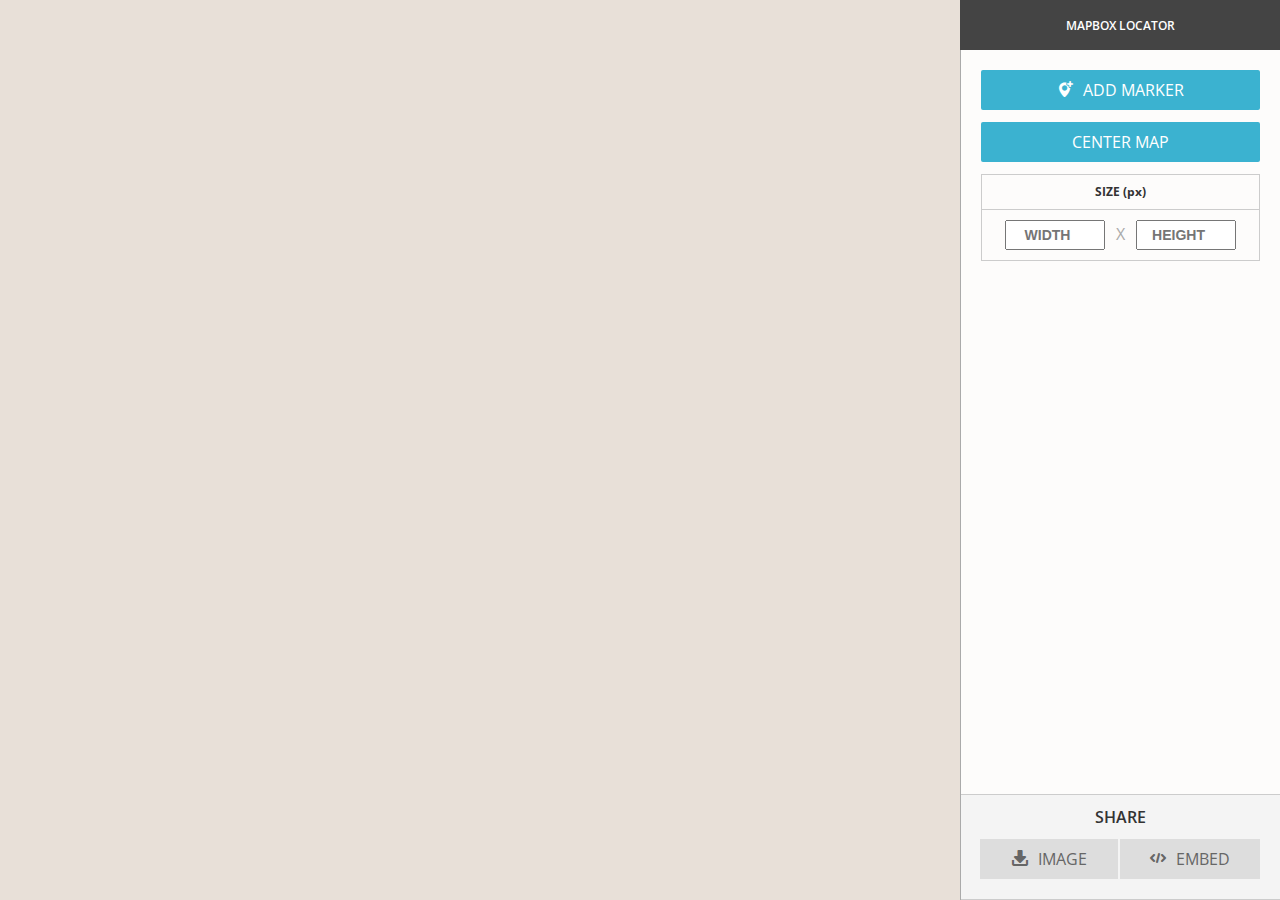
<file: index.html>
<html>

<head>
	<title>Testing</title>

	<link href='https://api.tiles.mapbox.com/mapbox.js/v0.6.7/mapbox.css' rel='stylesheet' />
	<link href='https://fonts.googleapis.com/css?family=Open+Sans+Condensed:700|Open+Sans:400,600' rel='stylesheet' type='text/css'>
	<link rel="stylesheet" href="css/icons/style.css" />
    <link rel="stylesheet" href="css/style.css" type="text/css" />
    <link rel="stylesheet" href="css/mapbox.share.css" type="text/css" />

</head>	

<body>

	<div id="header">
	    <h1>MapBox Locator</h1>
	</div>

	<div id="content">
	    
		<div id="controls">
			<div id="basic-controls" class="pad">

				<a href="#" id="add-marker" class="icon-marker button blue block" data-nofollow>Add marker</a>
				<a href="#" id="show-all" class="button blue block show-all" data-nofollow>Center map</a>

				<div id="map-size" class="box">
					<h3>SIZE <span>(px)</h3>
					<input type="number" id="map-width" placeholder="width" class="change-size" />
					<span class="x">X</span>

					<input type="number" id="map-height" placeholder="height" class="change-size" />
				</div>
			</div>

			<div id="adding-marker" class="hide">
				<h2 class="title">Place marker</h2>
				<div class="pad">
					<p class="info">Click and hold to place a marker on the map.</p>
					<a href="#" id="cancel-marker" class="button block" data-nofollow>Cancel</a>
				</div>
			</div>

			<div id="edit-marker" class="clearfix hide">
				<h2 class="title">Edit marker</h2>
				
				<div class="pad clearfix">
					<fieldset class="clearfix">
						<label for="color" class="left">Color</label>
						<select name="color" id="marker-color">
							<option value="000000" selected>Black</option>
							<option value="3178b5">Blue</option>
							<option value="dc463f">Red</option>
							<option value="5ea154">Green</option>
							<option value="f8b44e">Orange</option>
						</select>
					</fieldset>

					<fieldset class="clearfix">
						<label for="icon" class="left">Icon</label>
						<select name="icon" id="marker-icon">
							<!-- Markers load here -->
						</select>
					</fieldset>

					<fieldset>
						<label for="marker-content">Tooltip Content</label>
						<textarea name="marker-content" id="" rows="3" placeholder="(HTML is allowed)"></textarea>
					</fieldset>
					
					<a href="#" id="delete-marker" class="button" data-nofollow>Delete</a>
					<a href="#" id="save-marker" class="button blue" data-nofollow>Save</a>
				</div>
				
			</div>
		</div>

		<div id="error" class="hide"></div>
		
		<!-- Sharing Options -->
		<div id="save" class="clearfix">
			<h3 class="title">Share</h3>
			<div class="buttons clearfix">
				<a href="#" id="generate-image" class="button icon-download" data-nofollow>Image</a>
				<a href="#" id="generate-embed" class="button icon-embed" data-nofollow>Embed</a>
			</div>

			<div id="share-code" class="hide">
				
				<p>Copy and paste the following HTML:</p>
				<textarea id="generate-result"></textarea>
				
			</div>

		</div>

	</div>
	
	<div id="map-wrapper" class="no-box-size">
		<div id="map" class="map"><!-- Load MapBox Map--></div>
	</div>
	


<!-- JS Scripts -->

<script src="https://ajax.googleapis.com/ajax/libs/jquery/1.9.1/jquery.min.js"></script>
<script src="js/third-party/underscore-min.js"></script>
<script src="js/third-party/backbone-min.js"></script>
<script src='https://api.tiles.mapbox.com/mapbox.js/v0.6.7/mapbox.js'></script>
<script src="js/locator.js"></script>

</body>

</html>
</file>
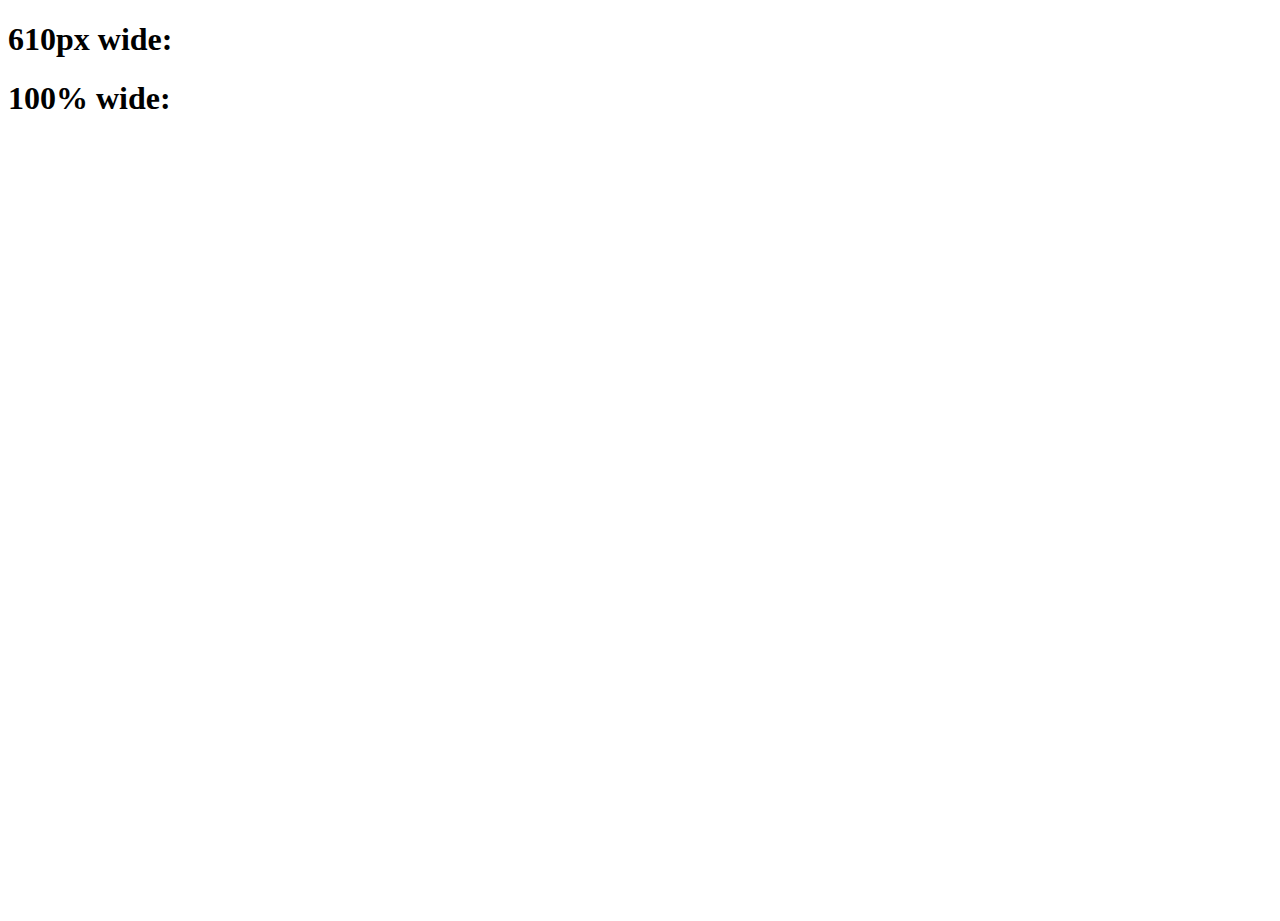
<file: embed.html>
<!DOCTYPE html>
<html>
<head>

<title>Sample MapBox Locator Embed File</title>

<style>
	html, body {
		height: 100%;
	}
</style>
</head>
<body>

<h1>610px wide:</h1>

<div class="mapbox-map" data-mapid="examples.map-vyofok3q" data-lon="-77.03113725662232" data-lat="38.913330960230894" data-zoom="17" data-width="610px" data-height="400px"><div class="marker" data-name="pin-m" data-symbol="star" data-color="000000" data-lon="-77.03267148017883" data-lat="38.913189042807836" data-tooltip="MapBox%20HQ.%0A%0A%3Ca%20href%3D%22http%3A%2F%2Fmapbox.com%22%3EMapbox.com%3C%2Fa%3E"></div><div class="marker" data-name="pin-m" data-symbol="" data-color="dc463f" data-lon="-77.0296030330658" data-lat="38.91405723907152" data-tooltip="An%20intersection%20of%20two%20roads."></div><div class="marker" data-name="pin-m" data-symbol="park" data-color="3178b5" data-lon="-77.02961376190186" data-lat="38.91260467395815" data-tooltip="A%20tree%20used%20to%20be%20%3Cem%3Eplanted%20here%3C%2Fem%3E%2C%20years%20ago."></div></div><script class="mapbox-embed" async="" src="//localhost:8000/embed.js" charset="utf-8"></script>

<h1>100% wide:</h1>

<div class="mapbox-map" data-mapid="examples.map-vyofok3q" data-lon="-77.03113725662232" data-lat="38.913330960230894" data-zoom="17" data-width="100%" data-height="400px"><div class="marker" data-name="pin-m" data-symbol="star" data-color="000000" data-lon="-77.03267148017883" data-lat="38.913189042807836" data-tooltip="MapBox%20HQ.%0A%0A%3Ca%20href%3D%22http%3A%2F%2Fmapbox.com%22%3EMapbox.com%3C%2Fa%3E"></div><div class="marker" data-name="pin-m" data-symbol="" data-color="dc463f" data-lon="-77.0296030330658" data-lat="38.91405723907152" data-tooltip="An%20intersection%20of%20two%20roads."></div><div class="marker" data-name="pin-m" data-symbol="park" data-color="3178b5" data-lon="-77.02961376190186" data-lat="38.91260467395815" data-tooltip="A%20tree%20used%20to%20be%20%3Cem%3Eplanted%20here%3C%2Fem%3E%2C%20years%20ago."></div></div><script class="mapbox-embed" async="" src="//localhost:8000/embed.js" charset="utf-8"></script>

</body>
</html>
</file>
<file: css/icons/style.css>
@font-face {
	font-family: 'icon';
	src:url('fonts/icon.eot');
}
@font-face {
	font-family: 'icon';
	src: url([data-uri]) format('woff'),
		 url([data-uri]) format('truetype');
	font-weight: normal;
	font-style: normal;
}

/* Use the following CSS code if you want to use data attributes for inserting your icons */
[data-icon]:before {
	font-family: 'icon';
	content: attr(data-icon);
	speak: none;
	font-weight: normal;
	font-variant: normal;
	text-transform: none;
	line-height: 1;
	-webkit-font-smoothing: antialiased;
}

/* Use the following CSS code if you want to have a class per icon */
/*
Instead of a list of all class selectors,
you can use the generic selector below, but it's slower:
[class*="icon-"]:before {
*/
.icon-marker:before, .icon-download:before, .icon-embed:before {
	font-family: 'icon';
	speak: none;
	font-style: normal;
	font-weight: normal;
	font-variant: normal;
	text-transform: none;
	line-height: 1;
	-webkit-font-smoothing: antialiased;
}
.icon-marker:before {
	content: "\e000";
}
.icon-download:before {
	content: "\e001";
}
.icon-embed:before {
	content: "\e002";
}
</file>
<file: css/style.css>
html, body, div, span, applet, object, iframe,
h1, h2, h3, h4, h5, h6, p, blockquote, pre,
a, abbr, acronym, address, big, cite, code,
del, dfn, em, img, ins, kbd, q, s, samp,
small, strike, strong, sub, sup, tt, var,
b, u, i, center,
dl, dt, dd, ol, ul, li,
fieldset, form, label, legend,
table, caption, tbody, tfoot, thead, tr, th, td,
article, aside, canvas, details, embed, 
figure, figcaption, footer, header, hgroup, 
menu, nav, output, ruby, section, summary,
time, mark, audio, video {
	margin: 0;
	padding: 0;
	border: 0;
	font-size: 100%;
	vertical-align: baseline;
    }
/* HTML5 display-role reset for older browsers */
article, aside, details, figcaption, figure, 
footer, header, hgroup, menu, nav, section {
	display: block;
    }
body {
	line-height: 1;
    }
ol, ul {
	list-style: none;
    }
blockquote, q {
	quotes: none;
    }
blockquote:before, blockquote:after,
q:before, q:after {
	content: '';
	content: none;
    }
table {
	border-collapse: collapse;
	border-spacing: 0;
    }


/* apply a natural box layout model to all elements */
* { -moz-box-sizing: border-box; -webkit-box-sizing: border-box; box-sizing: border-box; }
.no-box-size { -moz-box-sizing: content-box; -webkit-box-sizing: content-box; box-sizing: content-box; }

.clearfix:after {
	content:'.';
	display:block;
	height:0;
	clear:both;
	visibility:hidden;
}

/* Typography */

body,
input,
textarea {
    font: 16px/24px 'DroidSerifRegular', sans-serif;
    color: #333;
    -webkit-font-smoothing: antialiased;
    }

pre,
code { font:normal 12px/20px monospace; }
    
h1, h2 {
    font: .75em/1em 'DroidSansBold', sans-serif;
    text-transform: uppercase;
    }

a {
    color:#369;
    text-decoration:none;
    }

/* Layout */

h1,h2 {
    padding: 20px 0;
    text-align: center;
}

p {
    margin-bottom: 20px;
}

body > div {
    position: relative;
    z-index: 1;
}
    
body {
	background: #fff;
	font-family: 'Open Sans', sans-serif;
}

a {
	color: rgba(56,135,190,1);
}

a:hover {
	color: rgba(59,178,208,1);
}

/* General Selectors */

[class*="icon-"]:before {
	margin-right: 10px;
}

#placing {
	-webkit-animation: placing-animation 0.8s 1 steps(24);
	background-image: url(../images/placing.png);
	background-size: 1200px 50px;
	background-position: 0px 0px;
	height: 50px;
	position: absolute;
	width: 50px;
	z-index: 10;
}

.hide {
	display: none;
}


.tiny {
	color: #222;
	font-size: 12px;
}

.title {
	font-family: 'Open Sans Condensed', sans-serif;
	font-size: 16px;
	font-weight: 600;
	text-transform: uppercase;
}

/* Buttons */

a.button {
	background: rgba(173,191,190,1);
	border-radius: 2px;
	color: white;
	font-family: 'Open Sans Condensed', sans-serif;
	font-size: 16px;
	padding: 8px 12px;
	text-align: center;
	text-transform: uppercase;
}

a.button:hover {
	background: rgba(143,173,172,1);
}

a.button.active {
	box-shadow: inset 0px 2px 4px 0px rgba(0, 0, 0, 0.5);
}

/* Gray Button */

a.button.blue {
	background: rgba(59,178,208,1);
}
a.button.blue:hover {
	background: rgba(48,151,176,1)
}
a.button.blue.active {
	background: rgba(35,126,141,1);
}

/* Red Button */

a.button.red {
	background: rgba(181,14,63,1);
}
a.button.red {
	background: rgba(212,63,63,1); 
}
a.button.red:hover {
	background: rgba(196,51,51,1); 
}
a.button.red:active, a.button.red:active {  
	background: rgba(175,40,40,1); 
}

/* Sections */

#header {
    position: absolute;
    top: 0px;
    right: 0px;
    width: 320px;
    height: 50px;	
    background: #444;
    color: white;
	z-index: 2;
}

#header h1 {
	font-family: 'Open Sans', sans-serif;
	font-weight: 600;
}

#error {
	background: rgba(219,69,62,0.9);
	color: white;
	font-family: 'Open Sans Condensed',Arial,sans-serif;
	/*margin: -20px 0 20px;*/
	margin: 0 20px;
	padding: 20px;
	text-align: center;
}

#content {
	border-left: 1px solid #aaa;
	position: absolute;
	top: 50px;
	right: 0px;
	bottom: 0px;
	padding: 0;
	width: 320px;
	background: rgb(255,255,255); /* old IE */
	background: rgba(255,255,255,.9);
	overflow-x: auto;
	z-index: 2;
}

#content a.button.block {
	display: block;
	margin-bottom: 12px;
}

/* Map Styles */

#map-wrapper {
	position: absolute;
	height: 100%;
	width: 100%;
	z-index: 0;
}

.map {
	background: rgba(232,224,216,1);
	height: 100%;
	position: absolute;
	width: 100%;
	z-index: 0;
}

#map .marker-popup {
	font-size: 14px;
	padding: 5px 10px;
	max-width: 240px;
}

#map .marker-popup a {
	color: #3178b5;
	font-weight: 600;
}

#map .marker-popup a:hover {
	color: black;
}

/* Controls bar */

#map-size {
	text-align: center;
	font-size: 12px;
}

/* Markers Editing */

#controls {
}

#controls .pad {
	padding: 20px;
}


#controls h2 {
	background: #F4F4F4;
	padding: 10px;
	border-bottom: 1px solid #ccc;
}

#controls .box {
	border: 1px solid #ccc;
	padding: 0 0 10px;
}

#controls .box h3 {
	border-bottom: 1px solid #ccc;
	margin-bottom: 10px;
	padding: 5px;
}

#controls .box input {
	font-size: 14px;
	font-weight: bold;
	text-align: center;
	text-transform: uppercase;
	width: 100px;
}

#controls .box span.x {
	color: #aaa;
	font-size: 16px;
	padding: 0 8px;
}

#edit-marker fieldset {
	padding: 10px 0;
}

#edit-marker label {
	color: #868989;
	font-size: 12px;
	font-weight: 600;
	text-transform: uppercase;
}

#edit-marker label.left {
	float: left;
	width: 90px;
}

#edit-marker select {
	float: right;
	width: 180px;
}

#edit-marker textarea {
	width: 100%;
	margin-bottom: 20px;
}


#edit-marker textarea {
	font-size: 14px;
	outline: none;
	box-shadow: none;
	height: 80px;
	line-height: 20px;
	padding: 8px;
}

#edit-marker .button {
	display: inline-block;
}

#edit-marker #delete-marker {
	float: left;
	width: 90px;
}

#edit-marker #save-marker {
	float: right;
	width: 180px;
}

/* Save Bar */

#save {
	background: #F4F4F4;
	border-top: 1px solid #ccc;	
	border-bottom: 1px solid #ccc;
	bottom: 0px;
	padding: 10px 20px 20px;
	position: absolute;
	right: 0px;
	width: 320px;
}

#save .title {
	color: #333;
	margin: 0 0 10px;
}

#save .buttons a {
	background: #ddd;
	color: #666 !important;
	border-radius: 0px;
	float: left;
	color: rgba(59,178,208,1);
	width: 140px;
}
#save .buttons a:hover {
	background: rgba(59,178,208,1);
	color: white !important;
}

#save .buttons a:first-child {
	border-right: 2px solid #F4F4F4;
}


#save .title {
	text-align: center;
}

#share-code {
	margin: 20px 0;
}

#share-code p {
	font-size: 12px;
	margin: 0;
}

#share-code textarea {
	color: #666;
	height: 80px;
	width: 100%;
}

/* Animations */

@-webkit-keyframes placing-animation {
  0%      { background-position: 0px 0px; }
  100% {    background-position: -2400px 0px; }
}
</file>
<file: css/mapbox.share.css>
/* ### General control styles ### */
 .map-share div,
 .map-share .twitter,
 .map-share .facebook {
  display:block;
  position:absolute;
  border:1px solid #ccc;
  background:#fff;
  border-radius:3px;
  -moz-border-radius:3px;
  -webkit-border-radius:3px;
  box-shadow:rgba(0,0,0,0.1) 0px 1px 3px;
  -moz-box-shadow:rgba(0,0,0,0.1) 0px 1px 3px;
  -webkit-box-shadow:rgba(0,0,0,0.1) 0px 1px 3px;
  }

/* ### Zoomer, close buttons, share ### */
 .map-share .close {
  position: absolute;
  text-indent:-9999px;
  background-image: url([data-uri]);
  background-repeat:no-repeat;
  overflow:hidden;
  background-position:-6px -6px;
  top:4px;
  right:4px;
  width:18px;
  height:18px;
  }

 .map-share .close:active {
  border-color:#bbb;
  background-color:#ddd;
  box-shadow:inset rgba(0,0,0,0.1) 0px 1px 3px;
  -moz-box-shadow:inset rgba(0,0,0,0.1) 0px 1px 3px;
  -webkit-box-shadow:inset rgba(0,0,0,0.1) 0px 1px 3px;
  }

 .share {
  clear:left;
  left:10px;
  top:10px;
  width:57px;
  height:18px;
  font:bold 10px/18px Arial,sans-serif;
  text-align:center;
  text-transform:uppercase;
  background:#333;
  background:rgba(32,32,32,0.75);
  border-color:#666;
  border-color:rgba(128,128,128,0.75);
  border-radius: 3px;
  color:#fff;
  position: absolute;
  left: 11px;
  top: 45px;
  }


/* ### Share ### */
 .map-share {
  background:#666;
  background:rgba(32,32,32,0.75);
  position:absolute;
  width:100%;
  height:100%;
  top:0px; left:0px; right:0px; bottom:0px;
  z-index:999999;
  }

 .map-share div {
  right:50%;
  top:50%;
  margin:-120px -180px 0px 0px;
  padding:19px;
  width:320px;
  height:200px;
  overflow:hidden;
  }

 .map-share small { color:#999; }

 .map-share textarea {
  display:block;
  font:normal 10px/15px Arial,sans-serif;
  resize:none;
  border:1px solid #ccc;
  padding:4px;
  width:310px;
  }

 .map-share .twitter,
 .map-share .facebook {
  display:inline-block;
  position:relative;
  padding:2px 18px;
  margin-right:10px;
  background:#fff;
  color:#fff;
  font-weight:bold;
  border:2px solid #ccc;
  }

 .map-share .twitter {
  background:#0ac;
  border-color:#4ce;
  }

 .map-share .facebook {
  background:#359;
  border-color:#68c;
  }
</file>
